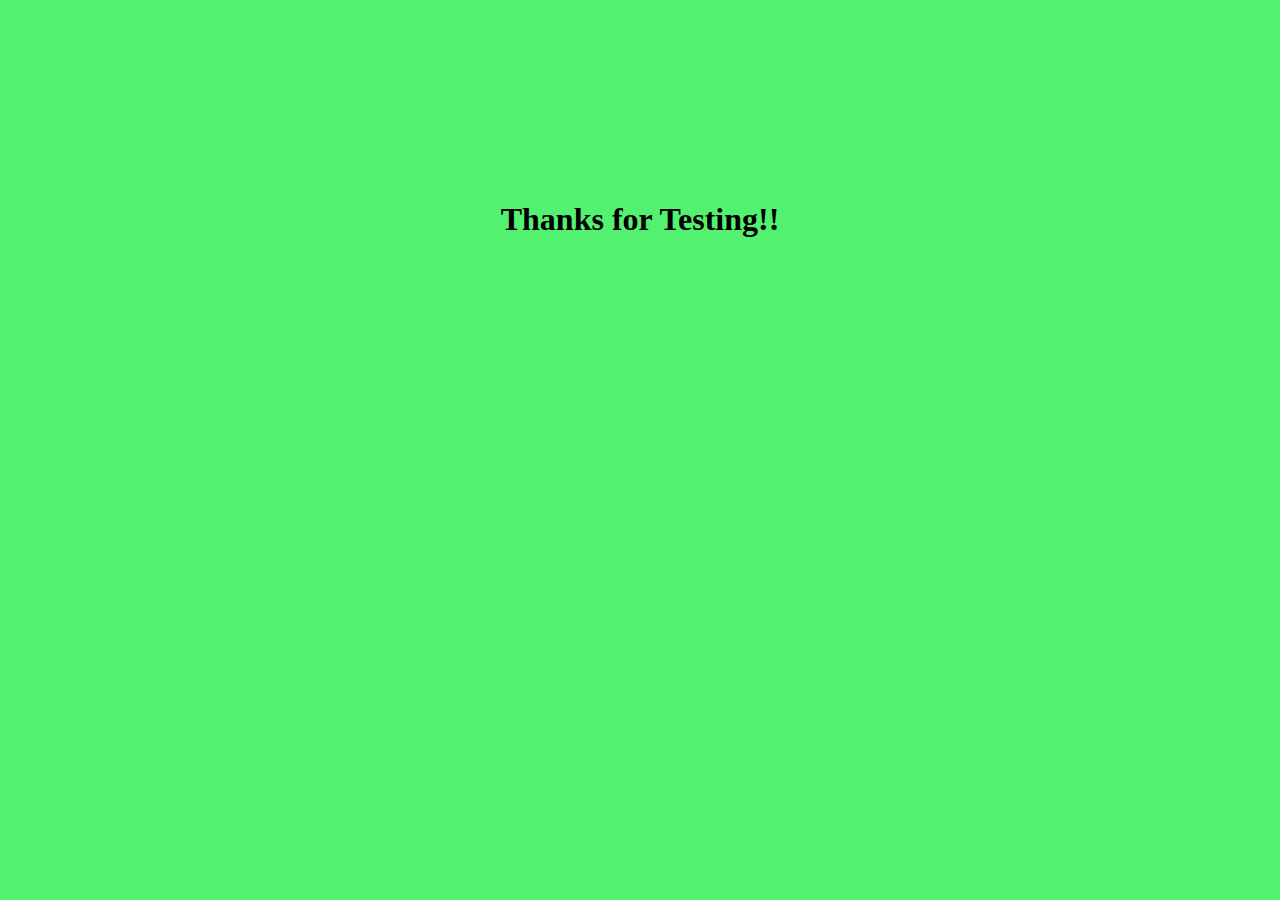
<file: Form_Validation/submit.html>
<!DOCTYPE html>
<html lang="en">
<head>
    <meta charset="UTF-8">
    <meta http-equiv="X-UA-Compatible" content="IE=edge">
    <meta name="viewport" content="width=device-width, initial-scale=1.0">
    <title>Submit</title>
</head>
<body>
   <div> <h1>Thanks for Testing!!</h1></div>
    <style>
       body{
        background-color: rgb(83, 241, 112);
       } 
div{

    margin: 20vh auto;
    display: flex;
    justify-content: center;
}
    </style>
</body>
</html>
</file>
